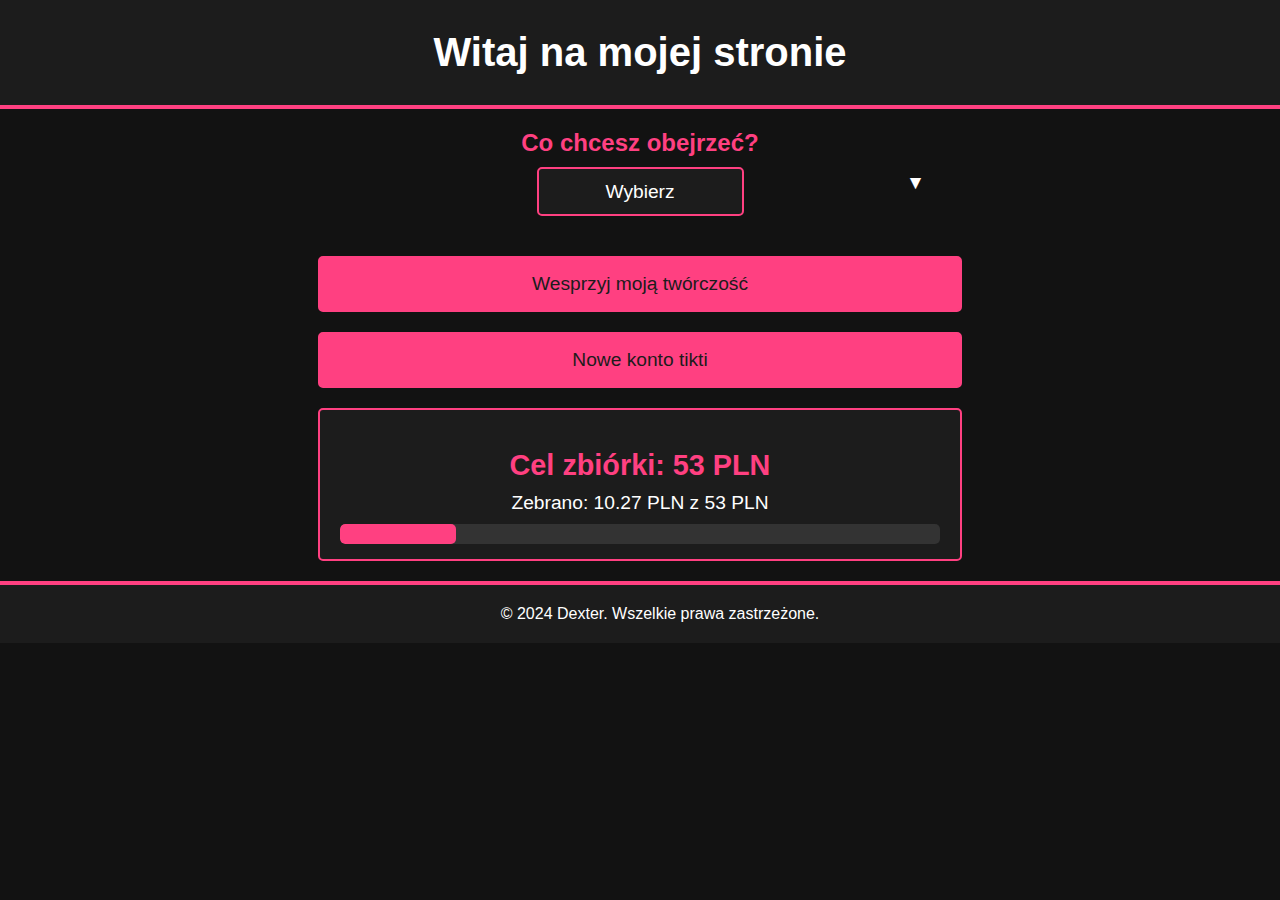
<file: index.html>
<!DOCTYPE html>
<html lang="pl">
<head>
    <meta charset="UTF-8">
    <meta name="viewport" content="width=device-width, initial-scale=1.0">
    <title>Moja Strona</title>
    <link rel="stylesheet" href="style.css">
</head>
<body>
    <header>
        <h1>Witaj na mojej stronie</h1>
    </header>

    <section class="select-container">
        <label for="video-options">Co chcesz obejrzeć?</label>
        <select id="video-options" name="videos">
            <option value="" selected disabled>Wybierz</option>
            <option value="lego-nexo-knights">Lego Nexo Knights</option>
            <option value="slugterra">Slugterra</option>
            <option value="generator-rex">Generator Rex</option>
            <option value="lego-ninjago">Lego Ninjago</option>
            <option value="bakugan">Bakugan</option>
            <option value="chima">Lego Chima</option>
            <option value="danny">Danny Phantom</option>
            <option value="edd">Ed Edd i Eddy</option>
            <option value="redakai">Redakai</option>
        </select>
    </section>

    <section class="select-container" id="season-container" style="display: none;">
        <label for="season-options">Wybierz sezon:</label>
        <select id="season-options" name="seasons">
            <!-- Opcje sezonów będą dodane dynamicznie przez JavaScript -->
        </select>
    </section>

    <section class="select-container" id="episode-container" style="display: none;">
        <label for="episode-options">Wybierz odcinek:</label>
        <div>
            <button id="prev-episode" disabled>Poprzedni</button>
            <button id="next-episode" disabled>Następny</button>
        </div>
        <select id="episode-options" name="episodes">
            <!-- Opcje odcinków będą dodane dynamicznie przez JavaScript -->
        </select>
    </section>

    <section class="link-container">
        <div id="video-links">
            <!-- Linki do filmów będą dodane dynamicznie przez JavaScript -->
        </div>
    </section>

    <!-- Dodana sekcja celu płatności -->
   
    <a href="https://tipo.live/p/dext3r-xx" class="support-button">Wesprzyj moją twórczość</a>
    <a href="https://www.tiktok.com/@dexter_xx2?_t=8pC4MzF9mO9&_r=1" class="support-button">Nowe konto tikti</a>
    <section class="fundraising-container">
        <h2>Cel zbiórki: <span id="fundraising-goal"></span></h2>
        <p>Zebrano: <span id="fundraising-amount"></span> z <span id="fundraising-total"></span></p>
        <div id="progress-bar-container">
            <div id="progress-bar" style="width: 0%;"></div>
        </div>
    </section>
    
    <footer>
        <p>&copy; 2024 Dexter. Wszelkie prawa zastrzeżone.</p>
    </footer>
    
    <script src="script.js"></script>
</body>
</html>
</file>
<file: style.css>
/* Stylizacje ogólne dla strony */
body {
    background-color: #121212;
    color: #ffffff;
    font-family: 'Arial', sans-serif;
    margin: 0;
    padding: 0;
}

/* Stylizacja nagłówka */
header {
    text-align: center;
    padding: 30px 0;
    background-color: #1c1c1c;
    border-bottom: 4px solid #ff4081;
}

h1 {
    font-size: 2.5rem;
    margin: 0;
}

/* Stylizacja kontenera wyboru (rozwijane menu) */
.select-container {
    text-align: center;
    margin: 20px auto;
    position: relative;
    max-width: 600px;
}

/* Stylizacja etykiety dla rozwijanych menu */
label {
    font-size: 1.5rem;
    color: #ff4081;
    margin-bottom: 10px;
    display: block;
    font-weight: bold;
}

/* Stylizacja rozwijanych menu (select) */
select {
    background-color: #1c1c1c;
    color: #ffffff;
    border: 2px solid #ff4081;
    padding: 12px 20px;
    font-size: 1.2rem;
    border-radius: 5px;
    cursor: pointer;
    appearance: none;
    -webkit-appearance: none;
    -moz-appearance: none;
    text-align: center;
    transition: all 0.3s ease;
    margin-bottom: 20px;
}

/* Efekt hover dla rozwijanego menu */
select:hover {
    background-color: #ff4081;
    color: #1c1c1c;
    border-color: #ffffff;
}

/* Pseudoelement dla strzałki w rozwijanym menu */
.select-container::after {
    content: '▼';
    color: #ffffff;
    position: absolute;
    right: 15px;
    top: 50%;
    transform: translateY(-50%);
    pointer-events: none;
    font-size: 1.2rem;
}

/* Efekt focus (kliknięcie) dla rozwijanego menu */
select:focus {
    outline: none;
    box-shadow: 0 0 5px 2px rgba(255, 64, 129, 0.75);
}

/* Stylizacja kontenera sezonów i odcinków */
.season-container, .episode-container {
    text-align: center;
    margin: 20px auto;
    max-width: 600px;
}

.season-container select, .episode-container select {
    width: 100%;
}

/* Stylizacja linków do filmów */
.link-container a {
    display: block;
    background-color: #1c1c1c;
    color: #ffffff;
    padding: 10px 20px;
    margin: 10px auto;
    text-decoration: none;
    border: 2px solid #ff4081;
    border-radius: 5px;
    font-size: 1.2rem;
    width: 80%;
    max-width: 600px;
    text-align: center;
    transition: background-color 0.3s ease, color 0.3s ease;
}

.link-container a:hover {
    background-color: #ff4081;
    color: #1c1c1c;
}

/* Stylizacja przycisków nawigacyjnych */
button {
    background-color: #1c1c1c;
    color: #ffffff;
    border: 2px solid #ff4081;
    padding: 10px 20px;
    font-size: 1.2rem;
    border-radius: 5px;
    cursor: pointer;
    margin: 5px;
    transition: background-color 0.3s ease, color 0.3s ease;
}

button:disabled {
    background-color: #333333;
    border-color: #666666;
    cursor: not-allowed;
}

button:hover:not(:disabled) {
    background-color: #ff4081;
    color: #1c1c1c;
}

/* Stylizacja stopki */
footer {
    text-align: center;
    padding: 20px;
    background-color: #1c1c1c;
    border-top: 4px solid #ff4081;
    position: relative;
    bottom: 0;
    width: 100%;
}

p {
    margin: 0;
    font-size: 1rem;
}

/* Stylizacja przycisku wspierającego */
.support-button {
    display: block;
    background-color: #ff4081;
    color: #1c1c1c;
    padding: 15px 20px;
    margin: 20px auto;
    text-decoration: none;
    border: 2px solid #ff4081;
    border-radius: 5px;
    font-size: 1.2rem;
    width: 80%;
    max-width: 600px;
    text-align: center;
    transition: background-color 0.3s ease, color 0.3s ease;
}

.support-button:hover {
    background-color: #1c1c1c;
    color: #ff4081;
    border-color: #ff4081;
}

/* Stylizacja kontenera celu płatności */
.fundraising-container {
    text-align: center;
    margin: 20px auto;
    padding: 15px 20px;
    max-width: 600px;
    background-color: #1c1c1c;
    border: 2px solid #ff4081;
    border-radius: 5px;
}

.fundraising-container h2 {
    color: #ff4081;
    font-size: 1.8rem;
    margin-bottom: 10px;
}

.fundraising-container p {
    font-size: 1.2rem;
    margin: 10px 0;
}

#progress-bar-container {
    width: 100%;
    background-color: #333333;
    border-radius: 5px;
    margin-top: 10px;
    overflow: hidden;
}

#progress-bar {
    height: 20px;
    background-color: #ff4081;
    border-radius: 5px;
}
</file>
